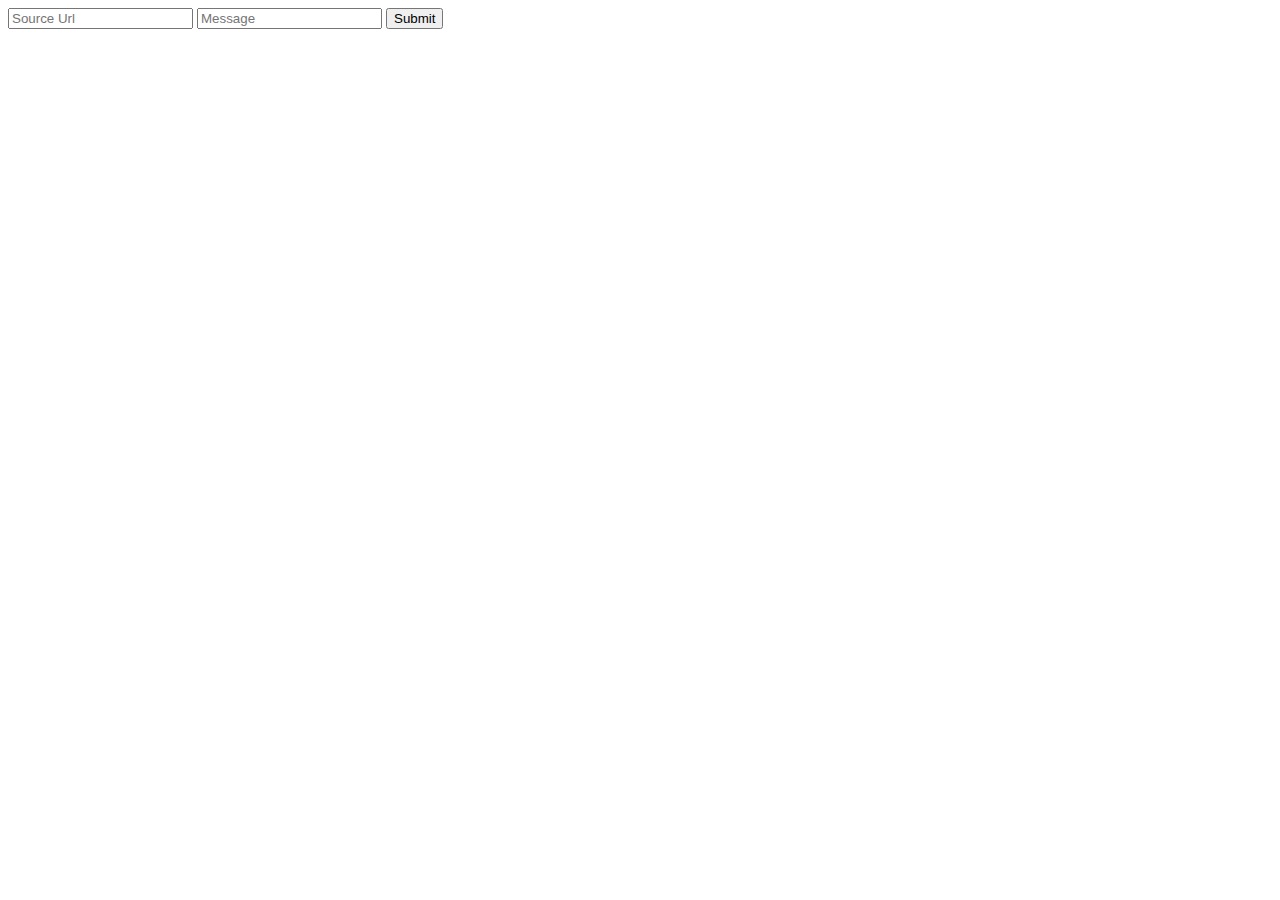
<file: templates/addurl.html>
<!DOCTYPE html>
<html>
<head>
    <title>Add Url</title>
</head>
<body>
    <form method="POST" action"/api/">
        <input type="text" name="url" placeholder="Source Url" />
        <input type="textbox" name="message" placeholder="Message" />
        <button type="submit" value="Login" class="btn btn-large btn-success" >
                Submit
        </button>
    </form>
</body>
</html>
</file>
